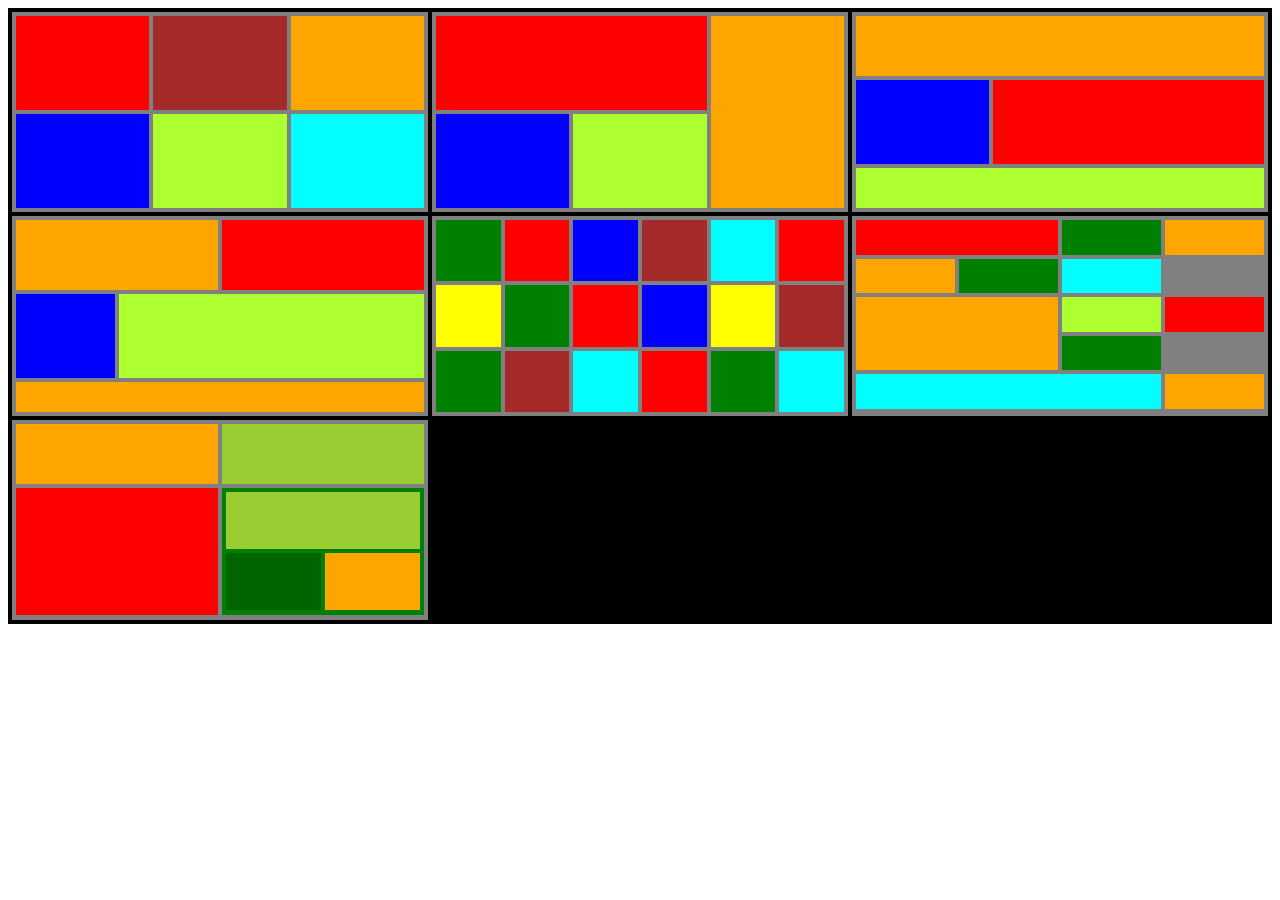
<file: Apple/index-1.html>
<!doctype html>
<html lang="en">
  <head>
    <meta charset="UTF-8" />
    <meta name="viewport" content="width=device-width, initial-scale=1.0" />
    <title>Document</title>
    <link rel="stylesheet" href="./style-3.css" />
  </head>
  <body>
    <div class="container">
      <div class="container-1">
        <div class="chold-1"></div>
        <div class="chold-2"></div>
        <div class="chold-3"></div>
        <div class="chold-4"></div>
        <div class="chold-5"></div>
        <div class="chold-6"></div>
      </div>
      <div class="container-2">
        <div class="chald-1"></div>
        <div class="chald-2"></div>
        <div class="chald-3"></div>
        <div class="chald-4"></div>
      </div>
      <div class="container-3">
        <div class="cheld-1"></div>
        <div class="cheld-2"></div>
        <div class="cheld-3"></div>
        <div class="cheld-4"></div>
      </div>
      <div class="container-4">
        <div class="chuld-1"></div>
        <div class="chuld-2"></div>
        <div class="chuld-3"></div>
        <div class="chuld-4"></div>
        <div class="chuld-5"></div>
      </div>
      <div class="container-5">
        <div class="chpld-1"></div>
        <div class="chpld-2"></div>
        <div class="chpld-3"></div>
        <div class="chpld-4"></div>
        <div class="chpld-5"></div>
        <div class="chpld-6"></div>
        <div class="chpld-7"></div>
        <div class="chpld-8"></div>
        <div class="chpld-9"></div>
        <div class="chpld-1-0"></div>
        <div class="chpld-1-1"></div>
        <div class="chpld-1-2"></div>
        <div class="chpld-1-3"></div>
        <div class="chpld-1-4"></div>
        <div class="chpld-1-5"></div>
        <div class="chpld-1-6"></div>
        <div class="chpld-1-7"></div>
        <div class="chpld-1-8"></div>
      </div>
      <div class="container-6">
        <div class="child-1"></div>
        <div class="child-2"></div>
        <div class="child-3"></div>
        <div class="child-4"></div>
        <div class="child-5"></div>
        <div class="child-6"></div>
        <div class="child-7"></div>
        <div class="child-8"></div>
        <div class="child-9"></div>
        <div class="child-1-0"></div>
        <div class="child-1-1"></div>
        <div class="child-1-2"></div>
        <div class="child-1-3"></div>
        <div class="child-1-4"></div>
        <div class="child-1-5"></div>
        <div class="child-1-6"></div>
        <div class="child-1-7"></div>
        <div class="child-1-8"></div>
        <div class="child-1-9"></div>
        <div class="child-2-0"></div>
      </div>
      <div class="container-7">
        <div class="chld-1"></div>
        <div class="chld-2"></div>
        <div class="chld-3"></div>
        <div class="chld-4">
            <div class="chld-4-1"></div>
            <div class="chld-4-2"></div>
            <div class="chld-4-3"></div>
            <div class="chld-4-4">
                <div class="chld-4-4-1"></div>
                <div class="chld-4-4-2"></div>
                <div class="chld-4-4-3"></div>
            </div>
        </div>
      </div>
      <div class="container-8"></div>
      <div class="container-9"></div>
    </div>
  </body>
</html>
</file>
<file: Apple/style-3.css>
.container {
  display: grid;
  gap: 4px;
  padding: 4px;
  background-color: black;
  grid-template-rows: repeat(3, 200px);
  grid-template-columns: repeat(3, 1fr);
}
.container-1 {
  display: grid;
  gap: 4px;
  padding: 4px;
  background-color: gray;
  grid-template-rows: repeat(2);
  grid-template-columns: repeat(3, 1fr);
  grid-template-areas:
    "ulaan-1 bor-1 shar-1"
    "tsenher-1 nogoon-1 huh-1";
}
.chold-1 {
  grid-area: ulaan-1;
  background-color: red;
}
.chold-2 {
  grid-area: bor-1;
  background-color: brown;
}
.chold-3 {
  grid-area: shar-1;
  background-color: orange;
}
.chold-4 {
  grid-area: tsenher-1;
  background-color: blue;
}
.chold-5 {
  grid-area: nogoon-1;
  background-color: greenyellow;
}
.chold-6 {
  grid-area: huh-1;
  background-color: aqua;
}
.container-2 {
  display: grid;
  gap: 4px;
  padding: 4px;
  background-color: gray;
  grid-template-rows: repeat(2);
  grid-template-columns: repeat(3, 1fr);
  grid-template-areas:
    "ulaan-2 ulaan-2 shar-2"
    "tsenher-2 nogoon-2 shar-2";
}
.chald-1 {
  grid-area: ulaan-2;
  background-color: red;
}
.chald-2 {
  grid-area: shar-2;
  background-color: orange;
}
.chald-3 {
  grid-area: tsenher-2;
  background-color: blue;
}
.chald-4 {
  grid-area: nogoon-2;
  background-color: greenyellow;
}
.container-3 {
  display: grid;
  gap: 4px;
  padding: 4px;
  background-color: gray;
  grid-template-rows: 60px 84px 40px;
  grid-template-columns: repeat(3, 1fr);
  grid-template-areas:
    "shar-3 shar-3 shar-3"
    "tsenher-3 ulaan-3 ulaan-3"
    "nogoon-3 nogoon-3 nogoon-3";
}
.cheld-1 {
  grid-area: ulaan-3;
  background-color: red;
}
.cheld-2 {
  grid-area: shar-3;
  background-color: orange;
}
.cheld-3 {
  grid-area: tsenher-3;
  background-color: blue;
}
.cheld-4 {
  grid-area: nogoon-3;
  background-color: greenyellow;
}
.container-4 {
  display: grid;
  gap: 4px;
  padding: 4px;
  background-color: gray;
  grid-template-rows: 70px 84px 30px;
  grid-template-columns: repeat(4, 1fr);
  grid-template-areas:
    "shar-4 shar-4 ulaan-4 ulaan-4"
    "tsenher-4 nogoon-4 nogoon-4 nogoon-4"
    "shar-5 shar-5 shar-5 shar-5";
}
.chuld-1 {
  grid-area: ulaan-4;
  background-color: red;
}
.chuld-2 {
  grid-area: shar-4;
  background-color: orange;
}
.chuld-3 {
  grid-area: tsenher-4;
  background-color: blue;
}
.chuld-4 {
  grid-area: nogoon-4;
  background-color: greenyellow;
}
.chuld-5 {
  grid-area: shar-5;
  background-color: orange;
}
.container-5 {
  display: grid;
  gap: 4px;
  padding: 4px;
  background-color: gray;
  grid-template-rows: repeat(3, 32%);
  grid-template-columns: repeat(6, 1fr);
  grid-template-areas:
    "nugan-1 uloon-1 tsonh-1 bar-1 shud-1 uloon-2"
    "shor-1 nugan-2 uloon-3 tsonh-2 shor-2 bar-2"
    "nugan-3 bar-3 shud-2 uloon-4 nugan-4 shud-3";
}
.chpld-1 {
  grid-area: nugan-1;
  background-color: green;
}
.chpld-2 {
  grid-area: uloon-1;
  background-color: red;
}
.chpld-3 {
  grid-area: tsonh-1;
  background-color: blue;
}
.chpld-4 {
  grid-area: bar-1;
  background-color: brown;
}
.chpld-5 {
  grid-area: shud-1;
  background-color: aqua;
}
.chpld-6 {
  grid-area: uloon-2;
  background-color: red;
}
.chpld-7 {
  grid-area: shor-1;
  background-color: yellow;
}
.chpld-8 {
  grid-area: nugan-2;
  background-color: green;
}
.chpld-9 {
  grid-area: uloon-3;
  background-color: red;
}
.chpld-1-0 {
  grid-area: tsonh-2;
  background-color: blue;
}
.chpld-1-1 {
  grid-area: shor-2;
  background-color: yellow;
}
.chpld-1-2 {
  grid-area: bar-2;
  background-color: brown;
}
.chpld-1-3 {
  grid-area: nugan-3;
  background-color: green;
}
.chpld-1-4 {
  grid-area: bar-3;
  background-color: brown;
}
.chpld-1-5 {
  grid-area: shud-2;
  background-color: aqua;
}
.chpld-1-6 {
  grid-area: uloon-4;
  background-color: red;
}
.chpld-1-7 {
  grid-area: nugan-4;
  background-color: green;
}
.chpld-1-8 {
  grid-area: shud-3;
  background-color: aqua;
}

.container-6 {
  display: grid;
  gap: 4px;
  padding: 4px;
  background-color: gray;
  grid-template-rows: repeat(5, 18%);
  grid-template-columns: repeat(4, 1fr);
  grid-template-areas:
    "red-1 red-1 green-1 orange-1"
    "orange-2 green-2 aqua-1 ."
    "orange-3 orange-3 greenyellow-1 red-2"
    "orange-3 orange-3 green-3 ."
    "aqua-3 aqua-3 aqua-3 orange-4";
}
.child-1 {
  grid-area: red-1;
  background-color: red;
}
.child-2 {
  grid-area: green-1;
  background-color: green;
}
.child-3 {
  grid-area: orange-1;
  background-color: orange;
}
.child-4 {
  grid-area: aqua-1;
  background-color: aqua;
}
.child-5 {
  grid-area: orange-2;
  background-color: orange;
}
.child-6 {
  grid-area: greenyellow-1;
  background-color: greenyellow;
}
.child-7 {
  grid-area: red-2;
  background-color: red;
}
.child-9 {
  grid-area: orange-3;
  background-color: orange;
}
.child-1-0 {
  grid-area: green-2;
  background-color: green;
}
.child-1-1 {
  grid-area: green-3;
  background-color: green;
}
.child-1-2 {
  grid-area: aqua-3;
  background-color: aqua;
}
.child-1-3 {
  grid-area: orange-4;
  background-color: orange;
}
.container-7 {
  display: grid;
  gap: 4px;
  padding: 4px;
  background-color: gray;
  grid-template-rows: 60px 127px;
  grid-template-columns: repeat(2, 1fr);
  grid-template-areas:
    "shar-7 nogoon-7"
    "ulaan-7 nogoon-8";
}
.chld-4-4 {
  display: grid;
  gap: 4px;
  padding: 4px;
  grid-template-columns: repeat(2, 1fr);
  grid-template-rows: repeat(2, 57px);
  grid-template-areas:
    "shur-1 shur-1"
    "hogoon-8 shur-2";
}
.chld-3 {
  grid-area: ulaan-7;
  background-color: red;
}
.chld-2 {
  grid-area: nogoon-7;
  background-color: yellowgreen;
}
.chld-1 {
  grid-area: shar-7;
  background-color: orange;
}
.chld-4 {
  grid-area: nogoon-8;
  background-color: green;
}
.chld-4-4-1 {
  grid-area: shur-1;
  background-color: yellowgreen;
}
.chld-4-4-2 {
  grid-area: hogoon-8;
  background-color: darkgreen;
}
.chld-4-4-3 {
  grid-area: shur-2;
  background-color: orange;
}
</file>
